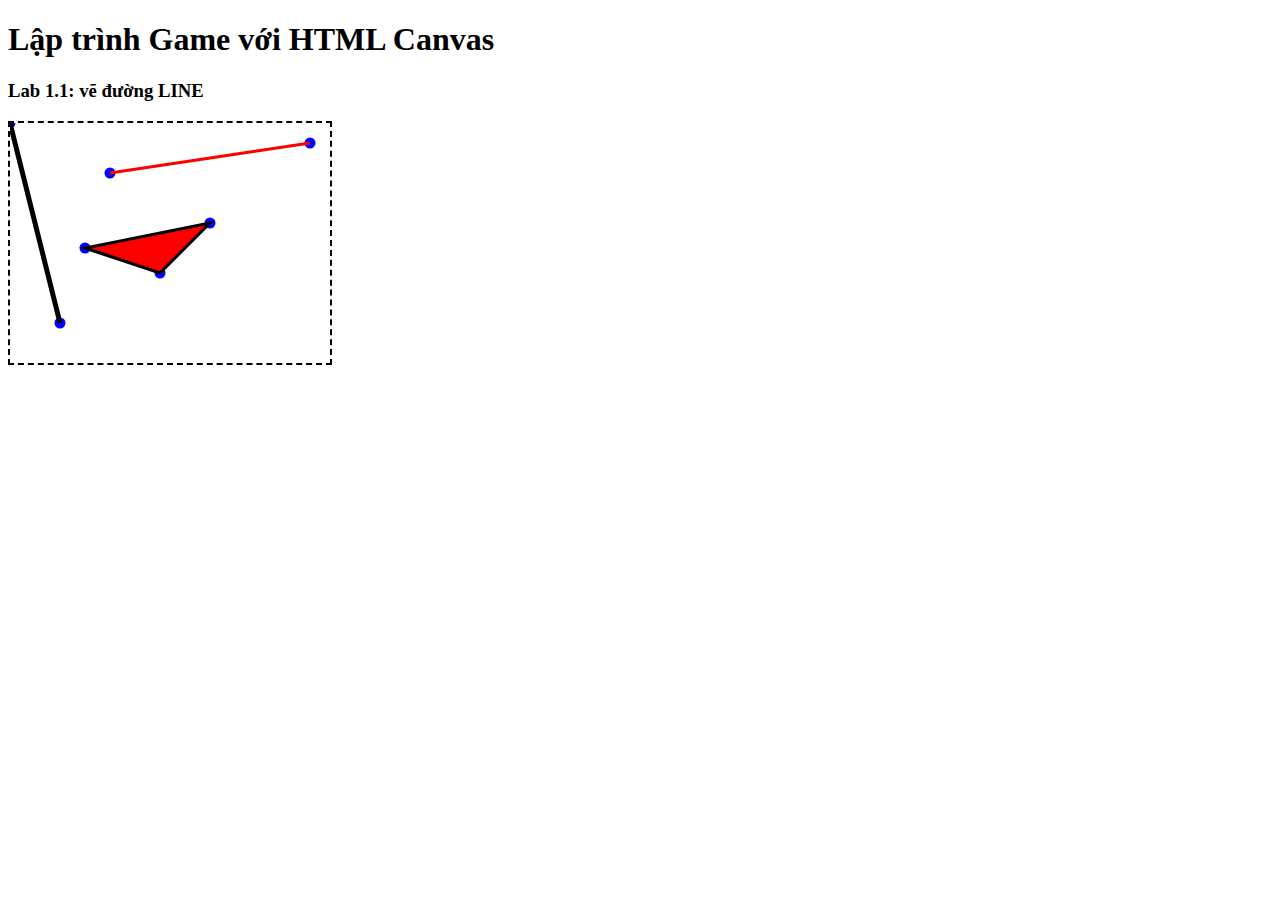
<file: src/lab1_1/index.html>
<!DOCTYPE html>
<html lang="vi">

<head>
  <meta charset="UTF-8">
  <meta name="viewport" content="width=device-width, initial-scale=1.0">
  <meta name="keywords" content="Nền tảng,HTML,CSS,XML,JavaScript, Lập trình C#, Lập trình, Web, Kiến thức, Đồ án, Lập trình Game, HTML Canvas">
  <meta name="author" content="Dương Nguyễn Phú Cường">
  <meta name="description"
    content="Cung cấp các kiến thức Nền tảng, cơ bản về Lập trình, Lập trình web, Lập trình di động, Cơ sở dữ liệu, Lập trình Game, HTML Canvas ...">
  <meta property="og:locale" content="vi_VN">
  <meta property="og:type" content="website">
  <meta property="og:title" content="Nền tảng Kiến thức">
  <meta property="og:description"
    content="Cung cấp các kiến thức Nền tảng, cơ bản về Lập trình, Lập trình web, Lập trình di động, Cơ sở dữ liệu, Lập trình Game, HTML Canvas ...">
  <meta property="og:url" content="https://nentang.vn/">
  <meta property="og:site_name" content="Nền tảng Kiến thức">
  <title>Lập trình Game với HTML Canvas | NenTang.vn</title>

  <!-- Liên kết CSS tự viết của dự án -->
  <link href="assets/css/app.css" type="text/css" rel="stylesheet" />
</head>

<body>
  <h1>Lập trình Game với HTML Canvas</h1>
  <h3>Lab 1.1: vẽ đường LINE</h3>

  <!-- Khung canvas dùng để tạo hoạt cảnh -->
  <canvas id="khung-canvas"></canvas>

  <!-- Liên kết JavaScript tự viết của dự án -->
  <script src="assets/js/utils.js"></script>
  <script src="assets/js/app.js"></script>
</body>

</html>
</file>
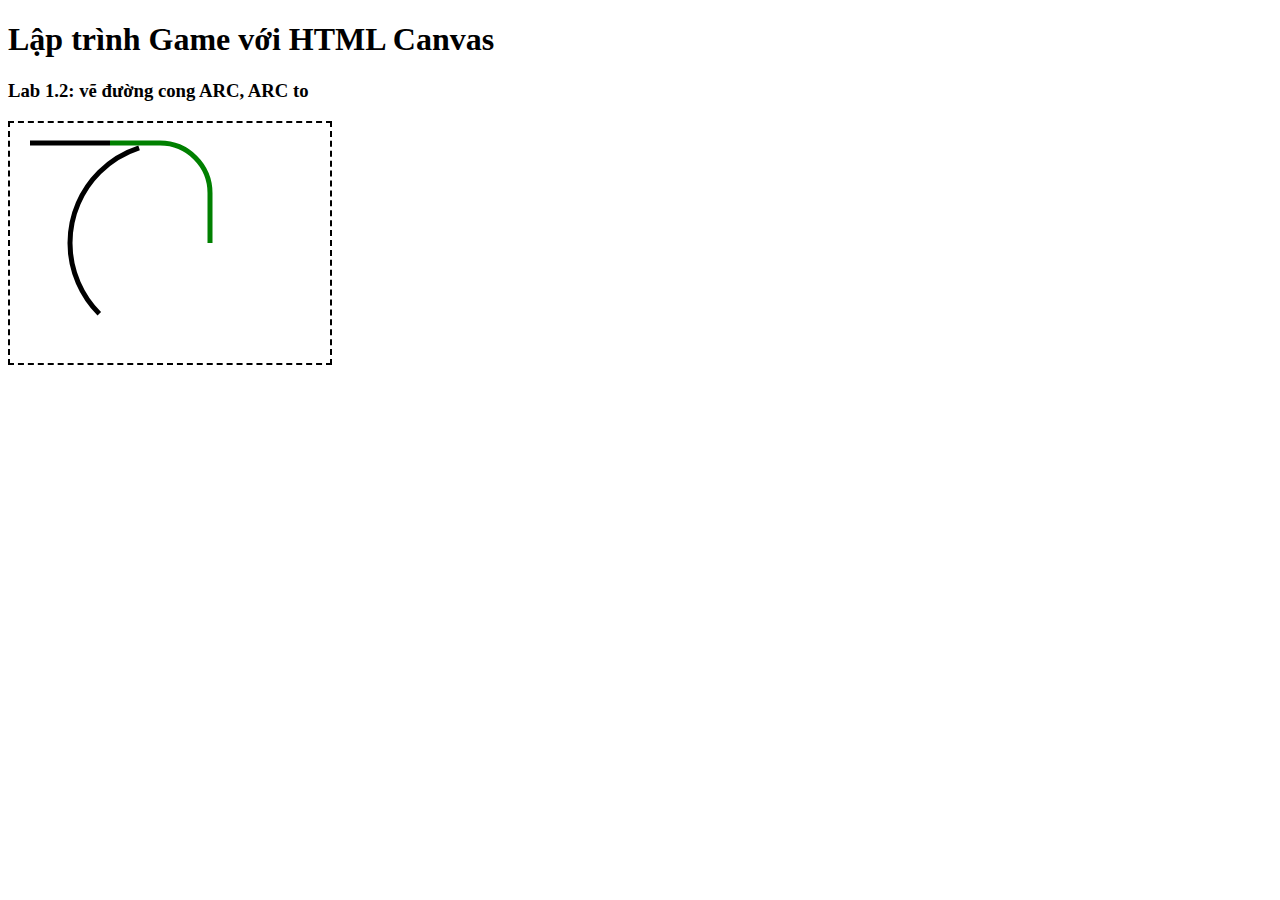
<file: src/lab1_2/index.html>
<!DOCTYPE html>
<html lang="vi">

<head>
  <meta charset="UTF-8">
  <meta name="viewport" content="width=device-width, initial-scale=1.0">
  <meta name="keywords" content="Nền tảng,HTML,CSS,XML,JavaScript, Lập trình C#, Lập trình, Web, Kiến thức, Đồ án, Lập trình Game, HTML Canvas">
  <meta name="author" content="Dương Nguyễn Phú Cường">
  <meta name="description"
    content="Cung cấp các kiến thức Nền tảng, cơ bản về Lập trình, Lập trình web, Lập trình di động, Cơ sở dữ liệu, Lập trình Game, HTML Canvas ...">
  <meta property="og:locale" content="vi_VN">
  <meta property="og:type" content="website">
  <meta property="og:title" content="Nền tảng Kiến thức">
  <meta property="og:description"
    content="Cung cấp các kiến thức Nền tảng, cơ bản về Lập trình, Lập trình web, Lập trình di động, Cơ sở dữ liệu, Lập trình Game, HTML Canvas ...">
  <meta property="og:url" content="https://nentang.vn/">
  <meta property="og:site_name" content="Nền tảng Kiến thức">
  <title>Lập trình Game với HTML Canvas | NenTang.vn</title>

  <!-- Liên kết CSS tự viết của dự án -->
  <link href="assets/css/app.css" type="text/css" rel="stylesheet" />
</head>

<body>
  <h1>Lập trình Game với HTML Canvas</h1>
  <h3>Lab 1.2: vẽ đường cong ARC, ARC to</h3>

  <!-- Khung canvas dùng để tạo hoạt cảnh -->
  <canvas id="khung-canvas"></canvas>

  <!-- Liên kết JavaScript tự viết của dự án -->
  <script src="assets/js/utils.js"></script>
  <script src="assets/js/app.js"></script>
</body>

</html>
</file>
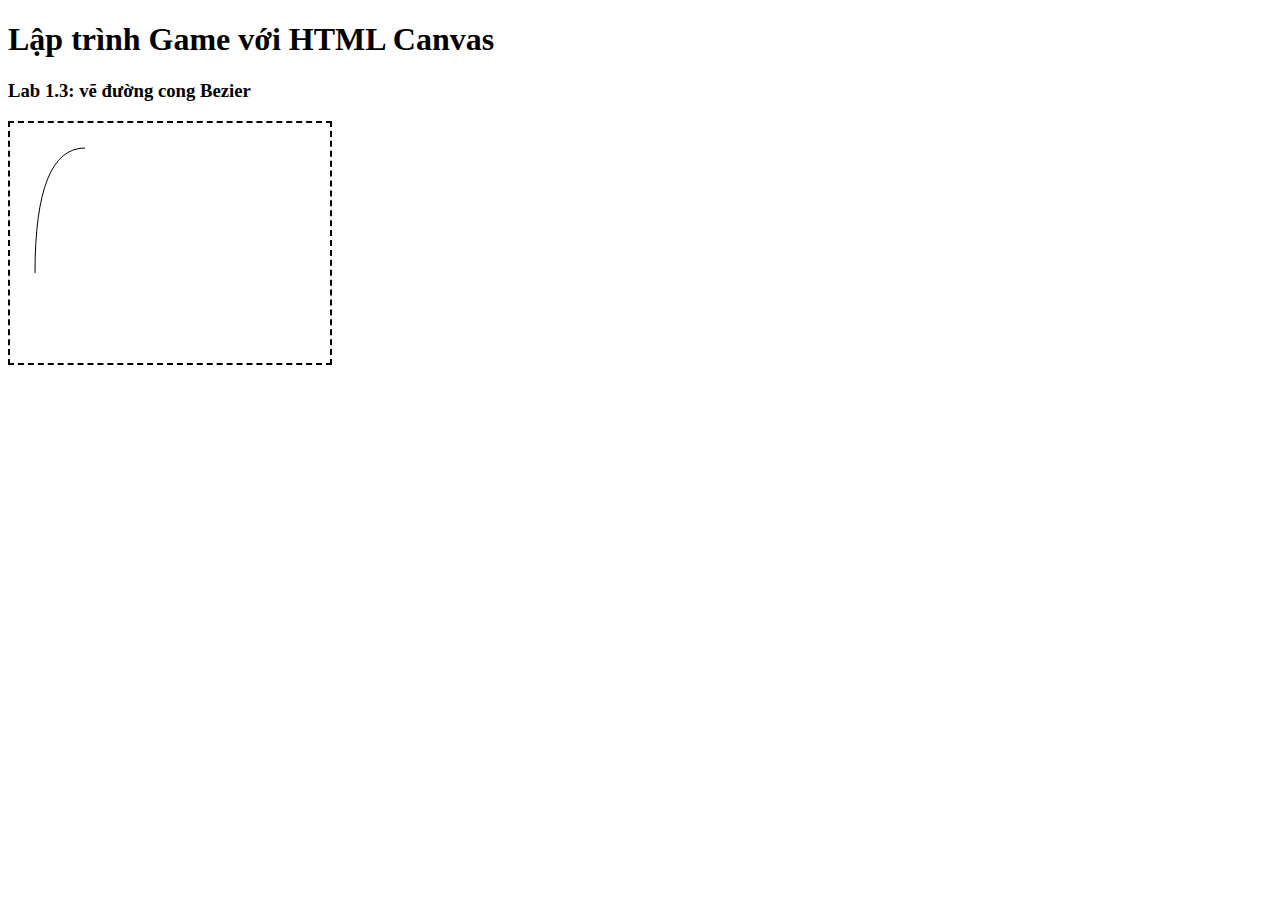
<file: src/lab1_3/index.html>
<!DOCTYPE html>
<html lang="vi">

<head>
  <meta charset="UTF-8">
  <meta name="viewport" content="width=device-width, initial-scale=1.0">
  <meta name="keywords" content="Nền tảng,HTML,CSS,XML,JavaScript, Lập trình C#, Lập trình, Web, Kiến thức, Đồ án, Lập trình Game, HTML Canvas">
  <meta name="author" content="Dương Nguyễn Phú Cường">
  <meta name="description"
    content="Cung cấp các kiến thức Nền tảng, cơ bản về Lập trình, Lập trình web, Lập trình di động, Cơ sở dữ liệu, Lập trình Game, HTML Canvas ...">
  <meta property="og:locale" content="vi_VN">
  <meta property="og:type" content="website">
  <meta property="og:title" content="Nền tảng Kiến thức">
  <meta property="og:description"
    content="Cung cấp các kiến thức Nền tảng, cơ bản về Lập trình, Lập trình web, Lập trình di động, Cơ sở dữ liệu, Lập trình Game, HTML Canvas ...">
  <meta property="og:url" content="https://nentang.vn/">
  <meta property="og:site_name" content="Nền tảng Kiến thức">
  <title>Lập trình Game với HTML Canvas | NenTang.vn</title>

  <!-- Liên kết CSS tự viết của dự án -->
  <link href="assets/css/app.css" type="text/css" rel="stylesheet" />
</head>

<body>
  <h1>Lập trình Game với HTML Canvas</h1>
  <h3>Lab 1.3: vẽ đường cong Bezier</h3>

  <!-- Khung canvas dùng để tạo hoạt cảnh -->
  <canvas id="khung-canvas"></canvas>

  <!-- Liên kết JavaScript tự viết của dự án -->
  <script src="assets/js/utils.js"></script>
  <script src="assets/js/app.js"></script>
</body>

</html>
</file>
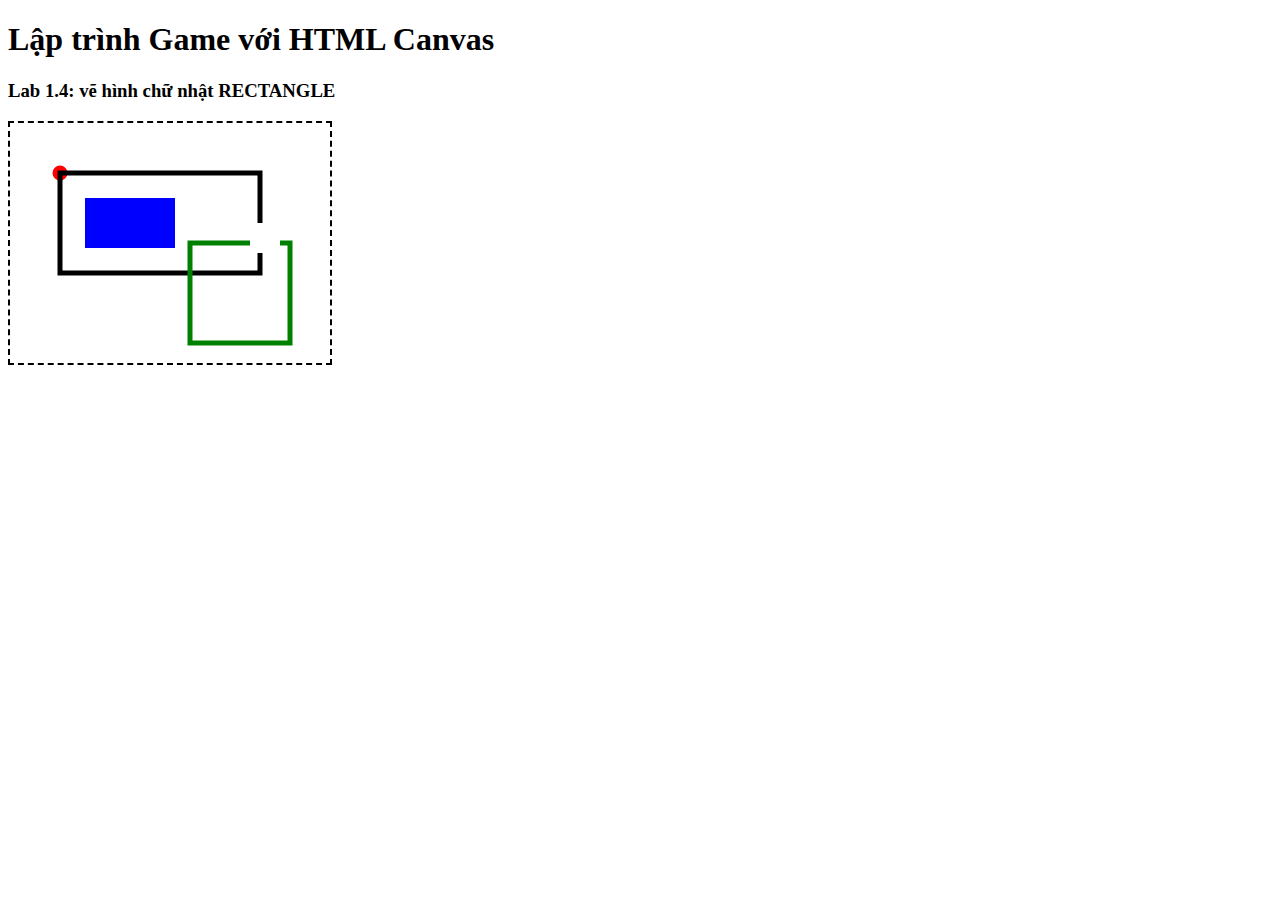
<file: src/lab1_4/index.html>
<!DOCTYPE html>
<html lang="vi">

<head>
  <meta charset="UTF-8">
  <meta name="viewport" content="width=device-width, initial-scale=1.0">
  <meta name="keywords" content="Nền tảng,HTML,CSS,XML,JavaScript, Lập trình C#, Lập trình, Web, Kiến thức, Đồ án, Lập trình Game, HTML Canvas">
  <meta name="author" content="Dương Nguyễn Phú Cường">
  <meta name="description"
    content="Cung cấp các kiến thức Nền tảng, cơ bản về Lập trình, Lập trình web, Lập trình di động, Cơ sở dữ liệu, Lập trình Game, HTML Canvas ...">
  <meta property="og:locale" content="vi_VN">
  <meta property="og:type" content="website">
  <meta property="og:title" content="Nền tảng Kiến thức">
  <meta property="og:description"
    content="Cung cấp các kiến thức Nền tảng, cơ bản về Lập trình, Lập trình web, Lập trình di động, Cơ sở dữ liệu, Lập trình Game, HTML Canvas ...">
  <meta property="og:url" content="https://nentang.vn/">
  <meta property="og:site_name" content="Nền tảng Kiến thức">
  <title>Lập trình Game với HTML Canvas | NenTang.vn</title>

  <!-- Liên kết CSS tự viết của dự án -->
  <link href="assets/css/app.css" type="text/css" rel="stylesheet" />
</head>

<body>
  <h1>Lập trình Game với HTML Canvas</h1>
  <h3>Lab 1.4: vẽ hình chữ nhật RECTANGLE</h3>

  <!-- Khung canvas dùng để tạo hoạt cảnh -->
  <canvas id="khung-canvas"></canvas>

  <!-- Liên kết JavaScript tự viết của dự án -->
  <script src="assets/js/utils.js"></script>
  <script src="assets/js/app.js"></script>
</body>

</html>
</file>
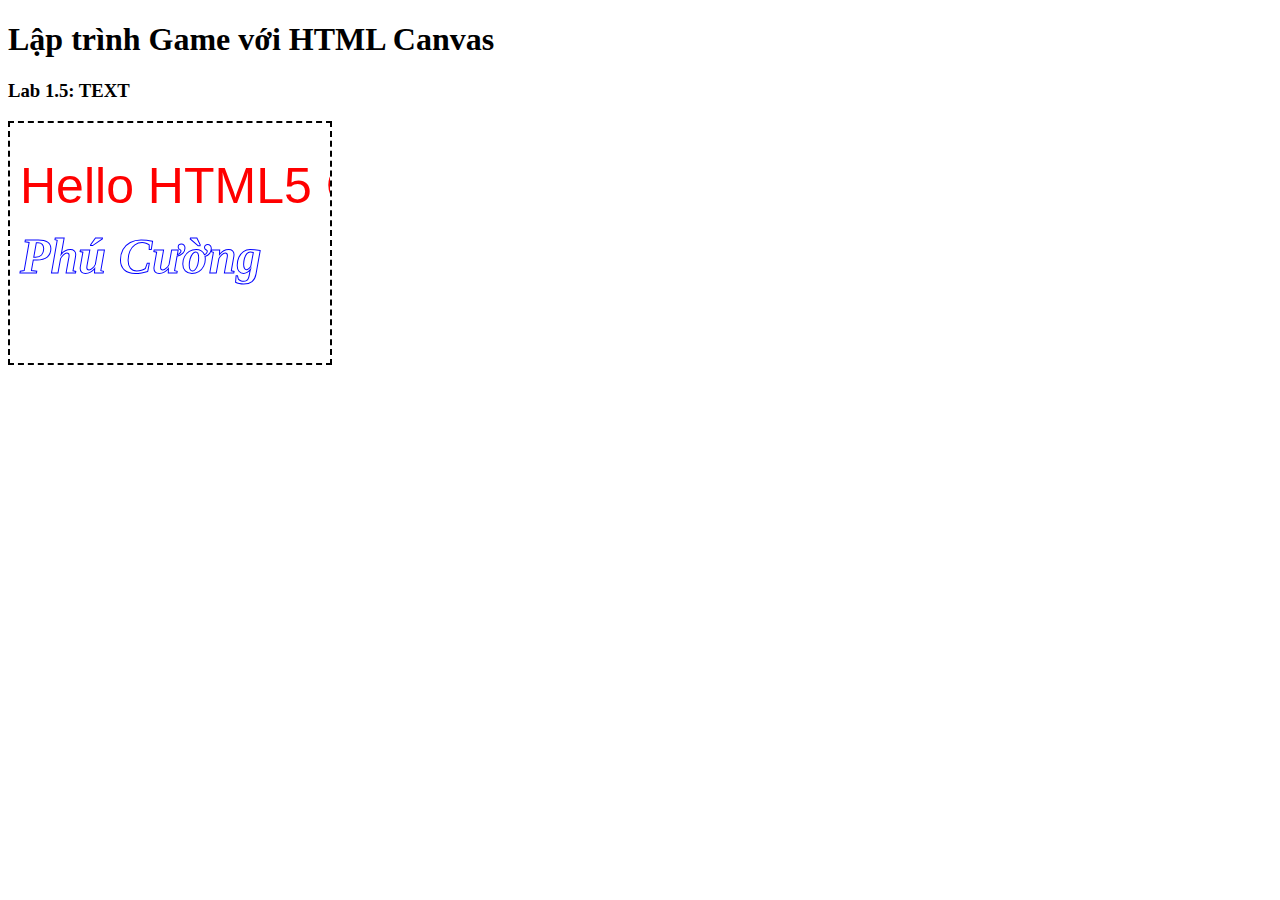
<file: src/lab1_5/index.html>
<!DOCTYPE html>
<html lang="vi">

<head>
  <meta charset="UTF-8">
  <meta name="viewport" content="width=device-width, initial-scale=1.0">
  <meta name="keywords" content="Nền tảng,HTML,CSS,XML,JavaScript, Lập trình C#, Lập trình, Web, Kiến thức, Đồ án, Lập trình Game, HTML Canvas">
  <meta name="author" content="Dương Nguyễn Phú Cường">
  <meta name="description"
    content="Cung cấp các kiến thức Nền tảng, cơ bản về Lập trình, Lập trình web, Lập trình di động, Cơ sở dữ liệu, Lập trình Game, HTML Canvas ...">
  <meta property="og:locale" content="vi_VN">
  <meta property="og:type" content="website">
  <meta property="og:title" content="Nền tảng Kiến thức">
  <meta property="og:description"
    content="Cung cấp các kiến thức Nền tảng, cơ bản về Lập trình, Lập trình web, Lập trình di động, Cơ sở dữ liệu, Lập trình Game, HTML Canvas ...">
  <meta property="og:url" content="https://nentang.vn/">
  <meta property="og:site_name" content="Nền tảng Kiến thức">
  <title>Lập trình Game với HTML Canvas | NenTang.vn</title>

  <!-- Liên kết CSS tự viết của dự án -->
  <link href="assets/css/app.css" type="text/css" rel="stylesheet" />
</head>

<body>
  <h1>Lập trình Game với HTML Canvas</h1>
  <h3>Lab 1.5: TEXT</h3>

  <!-- Khung canvas dùng để tạo hoạt cảnh -->
  <canvas id="khung-canvas"></canvas>

  <!-- Liên kết JavaScript tự viết của dự án -->
  <script src="assets/js/utils.js"></script>
  <script src="assets/js/app.js"></script>
</body>

</html>
</file>
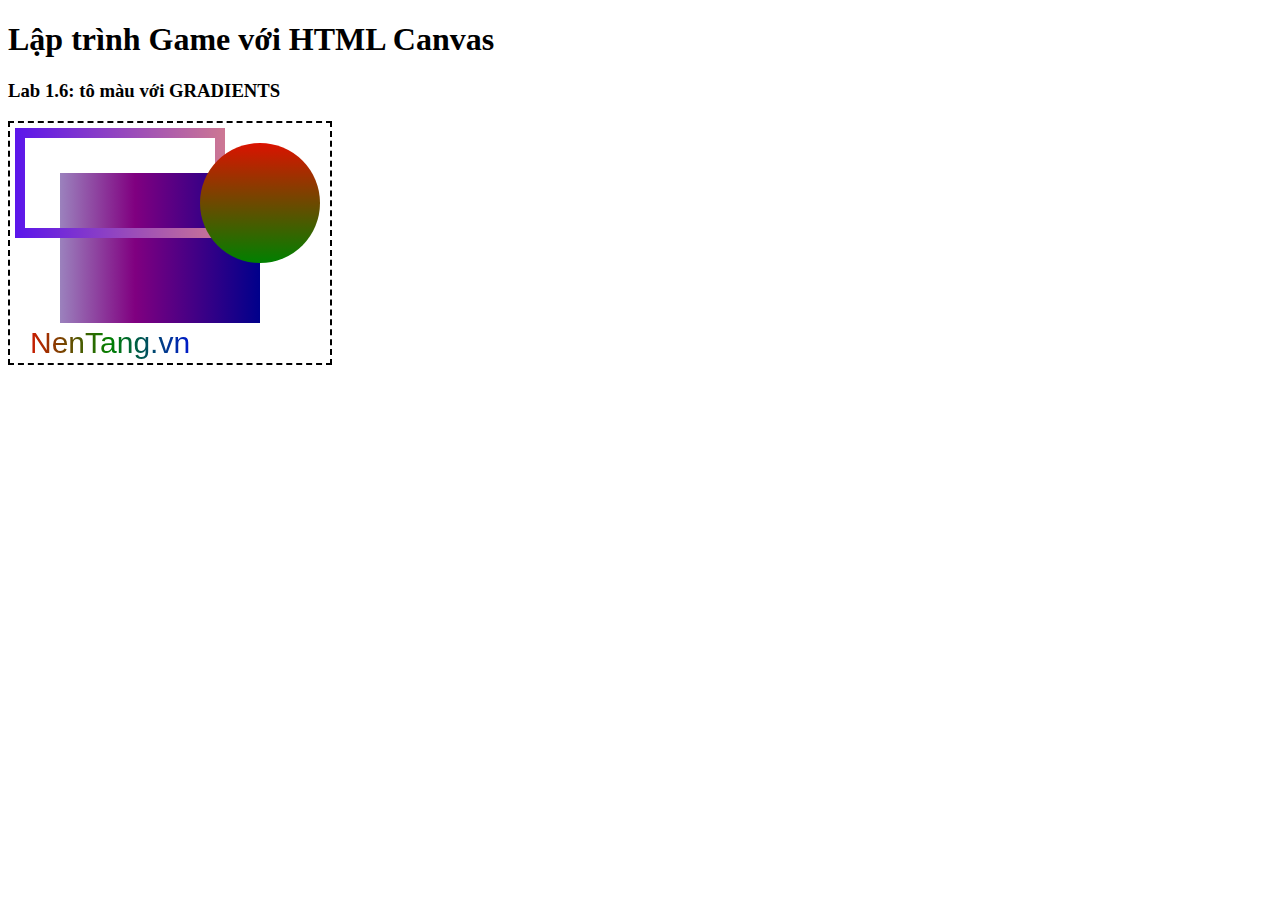
<file: src/lab1_6/index.html>
<!DOCTYPE html>
<html lang="vi">

<head>
  <meta charset="UTF-8">
  <meta name="viewport" content="width=device-width, initial-scale=1.0">
  <meta name="keywords" content="Nền tảng,HTML,CSS,XML,JavaScript, Lập trình C#, Lập trình, Web, Kiến thức, Đồ án, Lập trình Game, HTML Canvas">
  <meta name="author" content="Dương Nguyễn Phú Cường">
  <meta name="description"
    content="Cung cấp các kiến thức Nền tảng, cơ bản về Lập trình, Lập trình web, Lập trình di động, Cơ sở dữ liệu, Lập trình Game, HTML Canvas ...">
  <meta property="og:locale" content="vi_VN">
  <meta property="og:type" content="website">
  <meta property="og:title" content="Nền tảng Kiến thức">
  <meta property="og:description"
    content="Cung cấp các kiến thức Nền tảng, cơ bản về Lập trình, Lập trình web, Lập trình di động, Cơ sở dữ liệu, Lập trình Game, HTML Canvas ...">
  <meta property="og:url" content="https://nentang.vn/">
  <meta property="og:site_name" content="Nền tảng Kiến thức">
  <title>Lập trình Game với HTML Canvas | NenTang.vn</title>

  <!-- Liên kết CSS tự viết của dự án -->
  <link href="assets/css/app.css" type="text/css" rel="stylesheet" />
</head>

<body>
  <h1>Lập trình Game với HTML Canvas</h1>
  <h3>Lab 1.6: tô màu với GRADIENTS</h3>

  <!-- Khung canvas dùng để tạo hoạt cảnh -->
  <canvas id="khung-canvas"></canvas>

  <!-- Liên kết JavaScript tự viết của dự án -->
  <script src="assets/js/utils.js"></script>
  <script src="assets/js/app.js"></script>
</body>

</html>
</file>
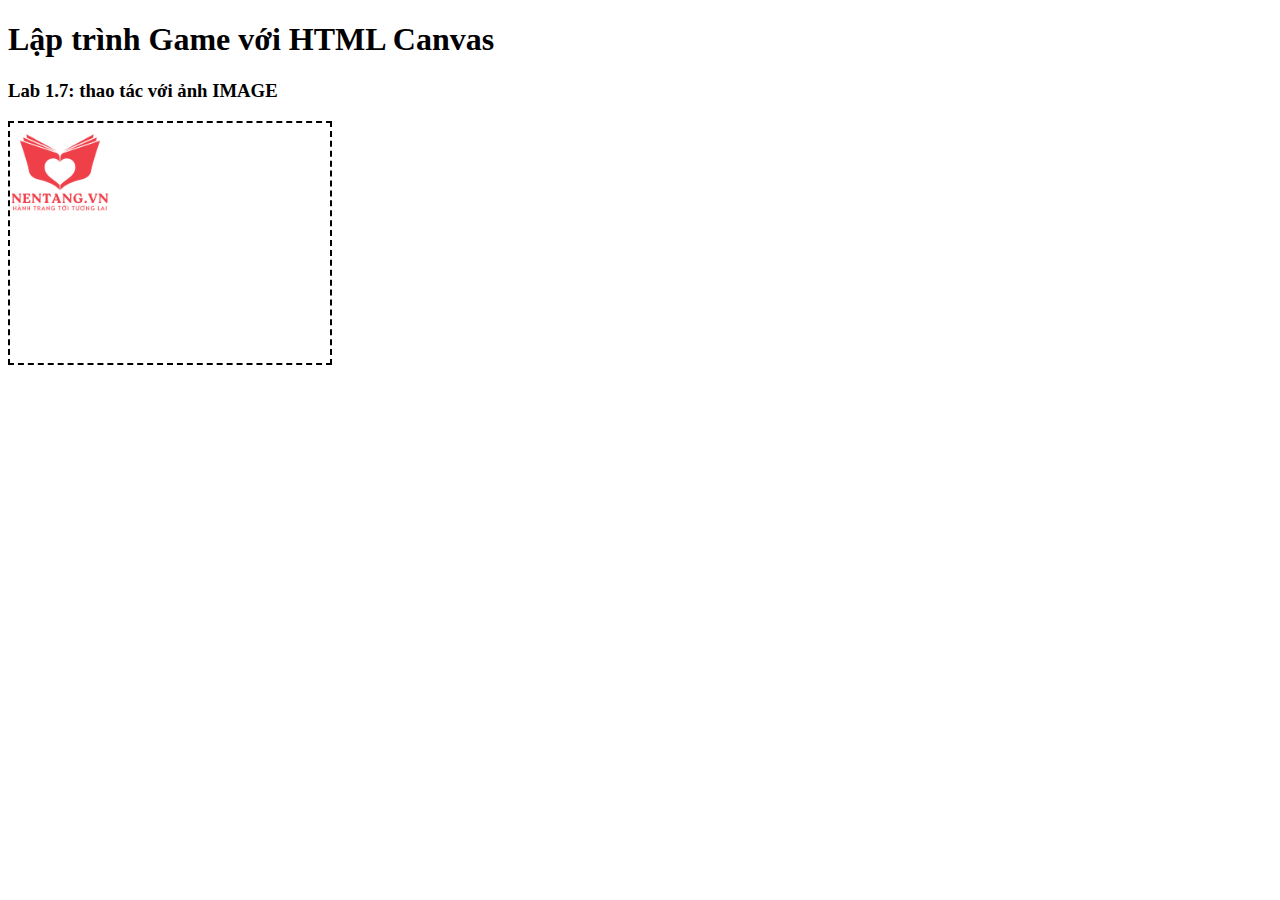
<file: src/lab1_7/index.html>
<!DOCTYPE html>
<html lang="vi">

<head>
  <meta charset="UTF-8">
  <meta name="viewport" content="width=device-width, initial-scale=1.0">
  <meta name="keywords" content="Nền tảng,HTML,CSS,XML,JavaScript, Lập trình C#, Lập trình, Web, Kiến thức, Đồ án, Lập trình Game, HTML Canvas">
  <meta name="author" content="Dương Nguyễn Phú Cường">
  <meta name="description"
    content="Cung cấp các kiến thức Nền tảng, cơ bản về Lập trình, Lập trình web, Lập trình di động, Cơ sở dữ liệu, Lập trình Game, HTML Canvas ...">
  <meta property="og:locale" content="vi_VN">
  <meta property="og:type" content="website">
  <meta property="og:title" content="Nền tảng Kiến thức">
  <meta property="og:description"
    content="Cung cấp các kiến thức Nền tảng, cơ bản về Lập trình, Lập trình web, Lập trình di động, Cơ sở dữ liệu, Lập trình Game, HTML Canvas ...">
  <meta property="og:url" content="https://nentang.vn/">
  <meta property="og:site_name" content="Nền tảng Kiến thức">
  <title>Lập trình Game với HTML Canvas | NenTang.vn</title>

  <!-- Liên kết CSS tự viết của dự án -->
  <link href="assets/css/app.css" type="text/css" rel="stylesheet" />
</head>

<body>
  <h1>Lập trình Game với HTML Canvas</h1>
  <h3>Lab 1.7: thao tác với ảnh IMAGE</h3>

  <!-- Khung canvas dùng để tạo hoạt cảnh -->
  <canvas id="khung-canvas"></canvas>

  <!-- Liên kết JavaScript tự viết của dự án -->
  <script src="assets/js/utils.js"></script>
  <script src="assets/js/app.js"></script>
</body>

</html>
</file>
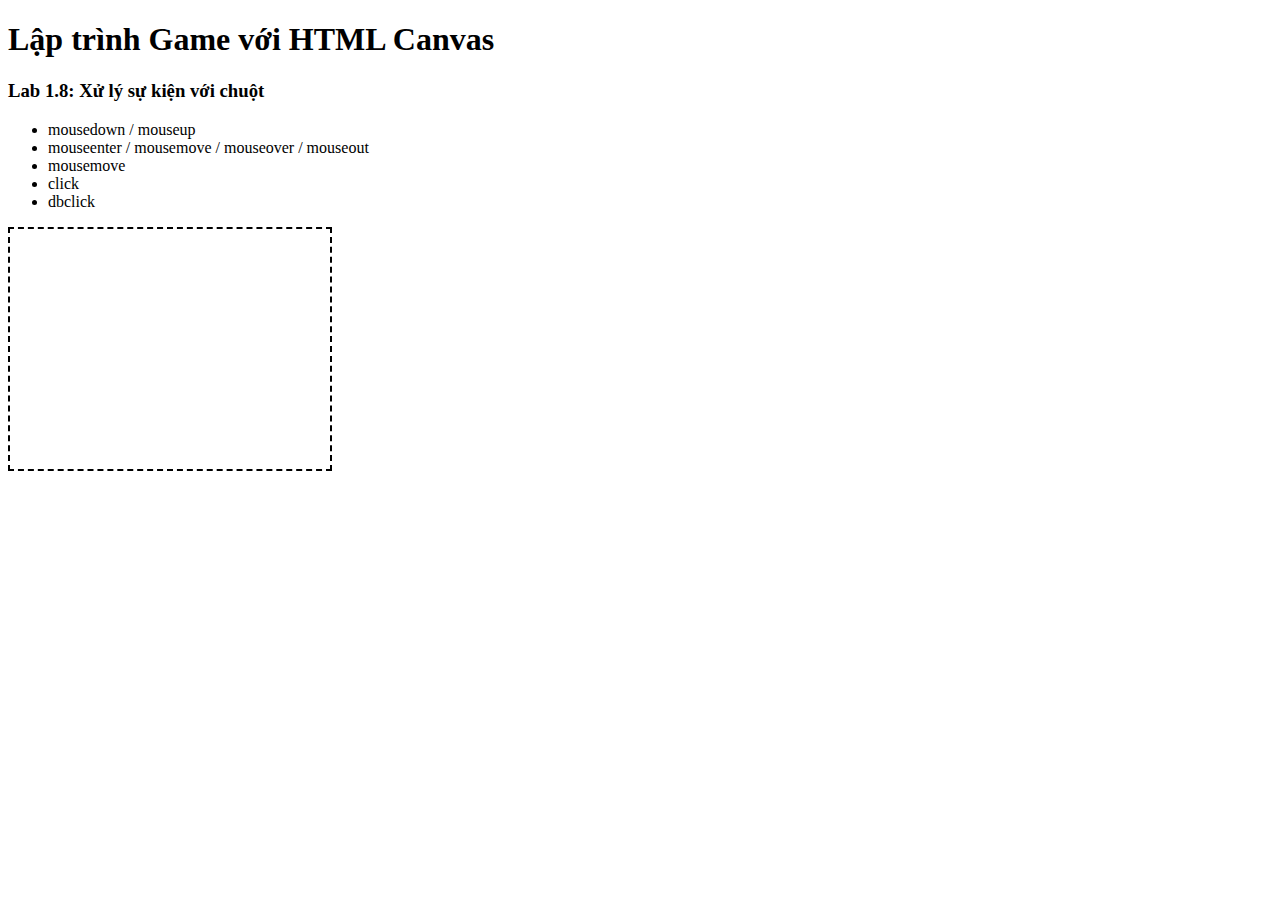
<file: src/lab1_8/index.html>
<!DOCTYPE html>
<html lang="vi">

<head>
  <meta charset="UTF-8">
  <meta name="viewport" content="width=device-width, initial-scale=1.0">
  <meta name="keywords" content="Nền tảng,HTML,CSS,XML,JavaScript, Lập trình C#, Lập trình, Web, Kiến thức, Đồ án, Lập trình Game, HTML Canvas">
  <meta name="author" content="Dương Nguyễn Phú Cường">
  <meta name="description"
    content="Cung cấp các kiến thức Nền tảng, cơ bản về Lập trình, Lập trình web, Lập trình di động, Cơ sở dữ liệu, Lập trình Game, HTML Canvas ...">
  <meta property="og:locale" content="vi_VN">
  <meta property="og:type" content="website">
  <meta property="og:title" content="Nền tảng Kiến thức">
  <meta property="og:description"
    content="Cung cấp các kiến thức Nền tảng, cơ bản về Lập trình, Lập trình web, Lập trình di động, Cơ sở dữ liệu, Lập trình Game, HTML Canvas ...">
  <meta property="og:url" content="https://nentang.vn/">
  <meta property="og:site_name" content="Nền tảng Kiến thức">
  <title>Lập trình Game với HTML Canvas | NenTang.vn</title>

  <!-- Liên kết CSS tự viết của dự án -->
  <link href="assets/css/app.css" type="text/css" rel="stylesheet" />
</head>

<body>
  <h1>Lập trình Game với HTML Canvas</h1>
  <h3>Lab 1.8: Xử lý sự kiện với chuột</h3>
  <ul>
    <li>mousedown / mouseup</li>
    <li>mouseenter / mousemove / mouseover / mouseout</li>
    <li>mousemove</li>
    <li>click</li>
    <li>dbclick</li>
  </ul>

  <!-- Khung canvas dùng để tạo hoạt cảnh -->
  <canvas id="khung-canvas"></canvas>

  <!-- Liên kết JavaScript tự viết của dự án -->
  <script src="assets/js/utils.js"></script>
  <script src="assets/js/app.js"></script>
</body>

</html>
</file>
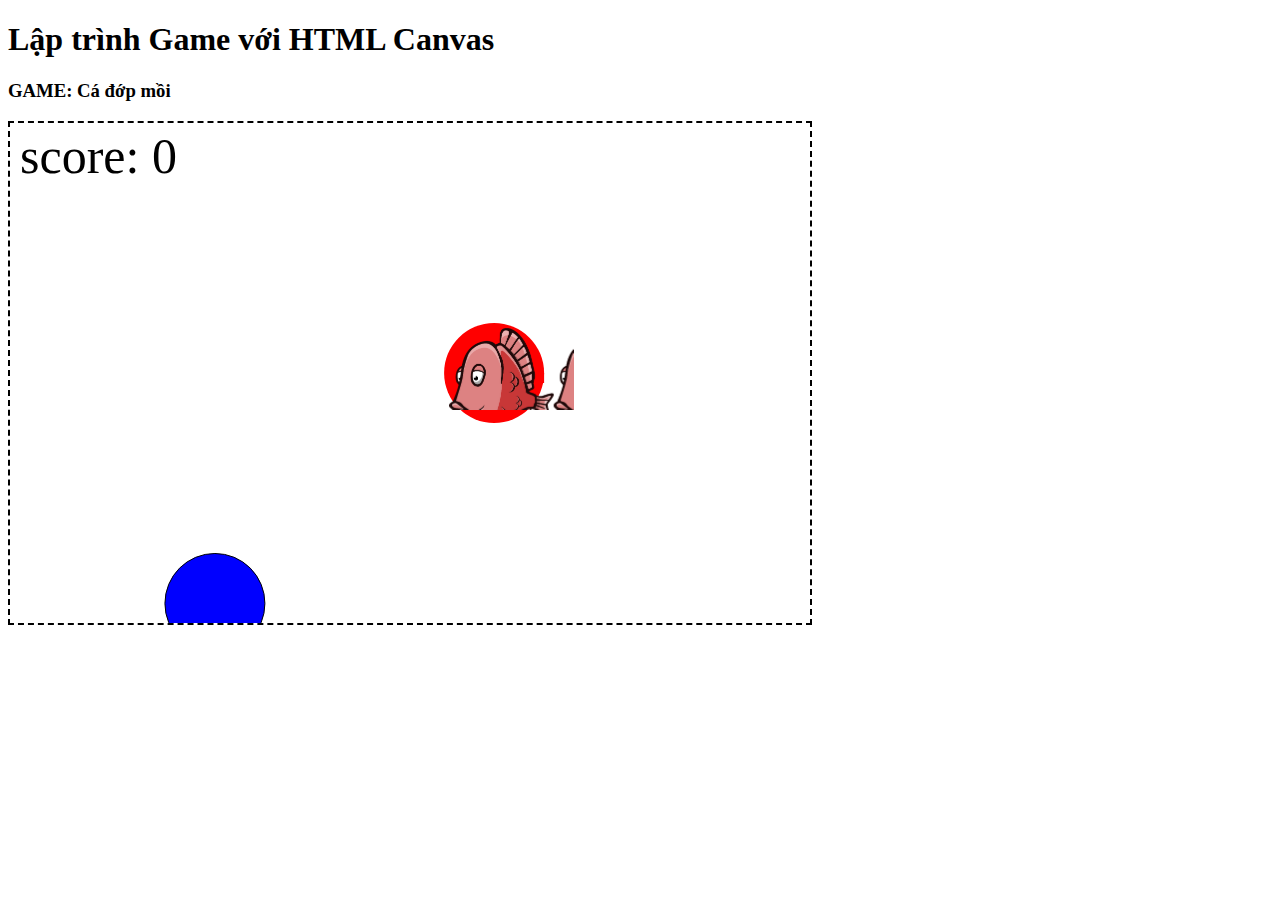
<file: src/projects/game-ca-dop-moi/index.html>
<!DOCTYPE html>
<html lang="vi">

<head>
  <meta charset="UTF-8">
  <meta name="viewport" content="width=device-width, initial-scale=1.0">
  <meta name="keywords" content="Nền tảng,HTML,CSS,XML,JavaScript, Lập trình C#, Lập trình, Web, Kiến thức, Đồ án, Lập trình Game, HTML Canvas">
  <meta name="author" content="Dương Nguyễn Phú Cường">
  <meta name="description"
    content="Cung cấp các kiến thức Nền tảng, cơ bản về Lập trình, Lập trình web, Lập trình di động, Cơ sở dữ liệu, Lập trình Game, HTML Canvas ...">
  <meta property="og:locale" content="vi_VN">
  <meta property="og:type" content="website">
  <meta property="og:title" content="Nền tảng Kiến thức">
  <meta property="og:description"
    content="Cung cấp các kiến thức Nền tảng, cơ bản về Lập trình, Lập trình web, Lập trình di động, Cơ sở dữ liệu, Lập trình Game, HTML Canvas ...">
  <meta property="og:url" content="https://nentang.vn/">
  <meta property="og:site_name" content="Nền tảng Kiến thức">
  <title>Lập trình Game với HTML Canvas | NenTang.vn</title>

  <!-- Liên kết CSS tự viết của dự án -->
  <link href="assets/css/app.css" type="text/css" rel="stylesheet" />
</head>

<body>
  <h1>Lập trình Game với HTML Canvas</h1>
  <h3>GAME: Cá đớp mồi</h3>

  <!-- Khung canvas dùng để tạo hoạt cảnh -->
  <canvas id="khung-canvas"></canvas>

  <!-- Liên kết JavaScript tự viết của dự án -->
  <script src="assets/js/utils.js"></script>
  <script src="assets/js/app.js"></script>
</body>

</html>
</file>
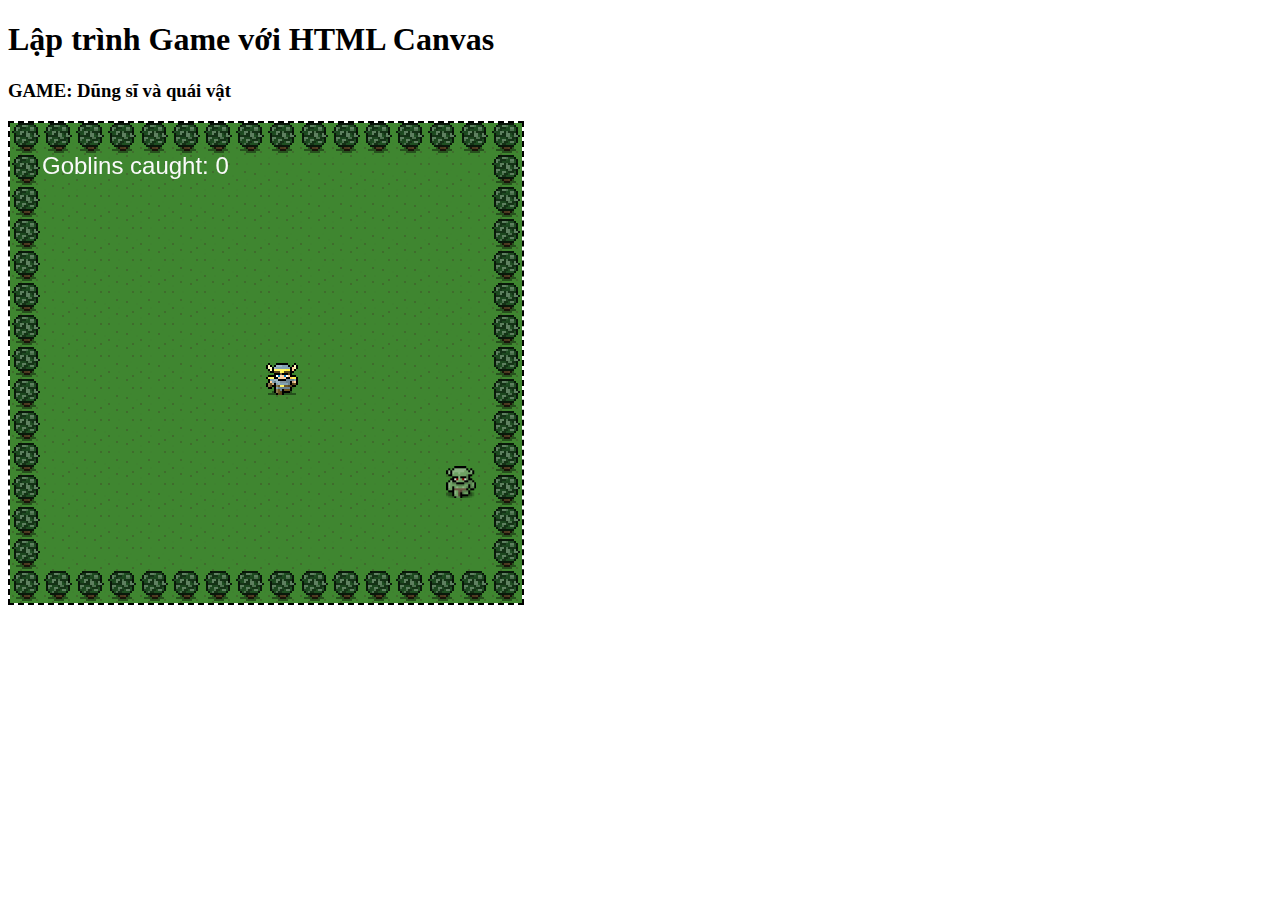
<file: src/projects/game-dung-si-va-quai-vat/index.html>
<!DOCTYPE html>
<html lang="vi">

<head>
  <meta charset="UTF-8">
  <meta name="viewport" content="width=device-width, initial-scale=1.0">
  <meta name="keywords" content="Nền tảng,HTML,CSS,XML,JavaScript, Lập trình C#, Lập trình, Web, Kiến thức, Đồ án, Lập trình Game, HTML Canvas">
  <meta name="author" content="Dương Nguyễn Phú Cường">
  <meta name="description"
    content="Cung cấp các kiến thức Nền tảng, cơ bản về Lập trình, Lập trình web, Lập trình di động, Cơ sở dữ liệu, Lập trình Game, HTML Canvas ...">
  <meta property="og:locale" content="vi_VN">
  <meta property="og:type" content="website">
  <meta property="og:title" content="Nền tảng Kiến thức">
  <meta property="og:description"
    content="Cung cấp các kiến thức Nền tảng, cơ bản về Lập trình, Lập trình web, Lập trình di động, Cơ sở dữ liệu, Lập trình Game, HTML Canvas ...">
  <meta property="og:url" content="https://nentang.vn/">
  <meta property="og:site_name" content="Nền tảng Kiến thức">
  <title>Lập trình Game với HTML Canvas | NenTang.vn</title>

  <!-- Liên kết CSS tự viết của dự án -->
  <link href="assets/css/app.css" type="text/css" rel="stylesheet" />
</head>

<body>
  <h1>Lập trình Game với HTML Canvas</h1>
  <h3>GAME: Dũng sĩ và quái vật</h3>

  <!-- Khung canvas dùng để tạo hoạt cảnh -->
  <canvas id="khung-canvas"></canvas>

  <!-- Liên kết JavaScript tự viết của dự án -->
  <script src="assets/js/utils.js"></script>
  <script src="assets/js/app.js"></script>
</body>

</html>
</file>
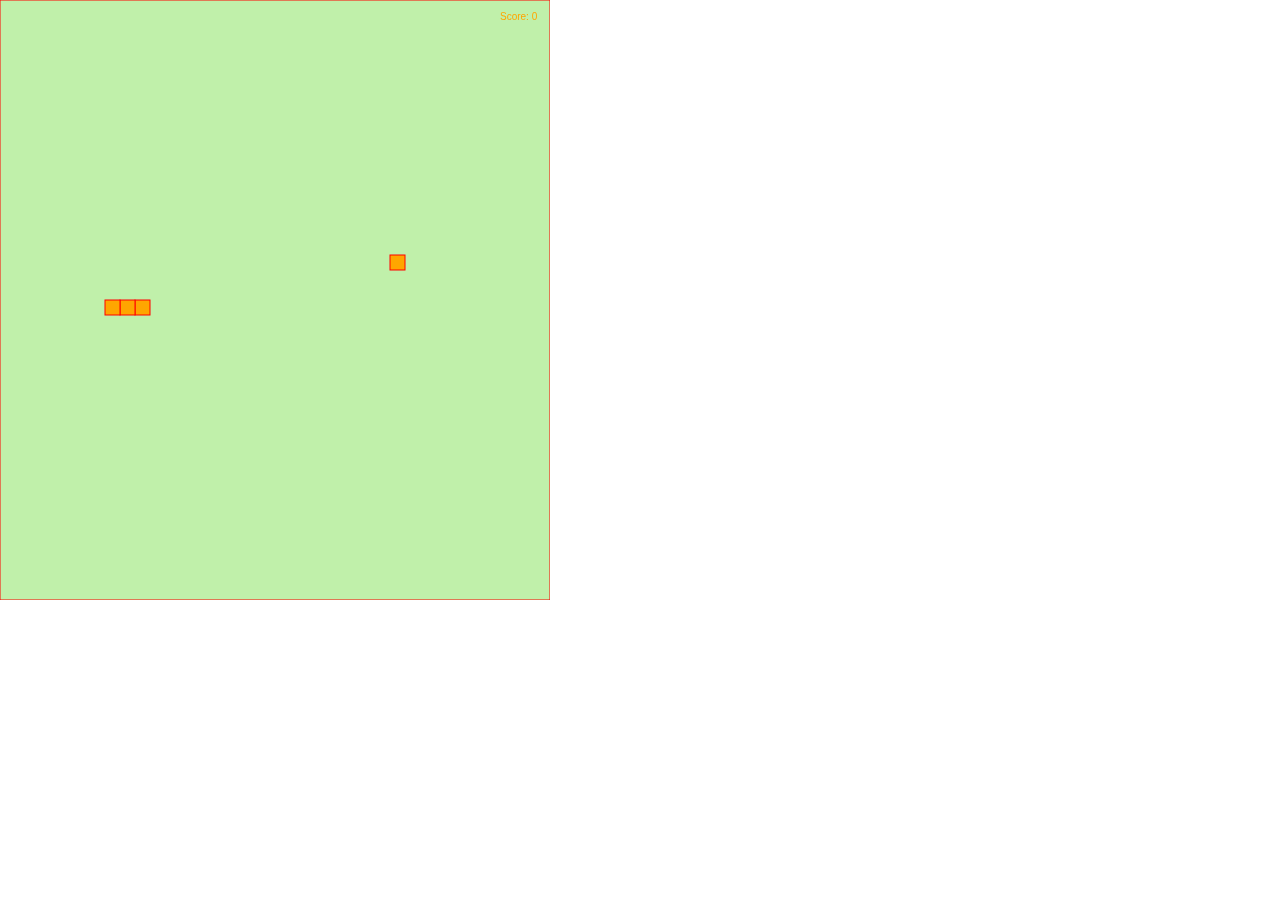
<file: src/projects/game-ran-san-moi/index.html>
<!DOCTYPE html>
 
<html xmlns="http://www.w3.org/1999/xhtml">
    <head runat="server">
        <title></title>
        <style type="text/css">
            body {
                margin: 0 auto;
                padding : 0;
            }
        </style>
        <!-- Jquery -->
        <script src="http://ajax.googleapis.com/ajax/libs/jquery/1.7.1/jquery.min.js" type="text/javascript"></script>
        <script>
            $(document).ready(function () {
                //Canvas stuff
                var myCanvas = $("#myCanvas")[0];
                var context = myCanvas.getContext("2d");
                var width = $("#myCanvas").width();
                var height = $("#myCanvas").height();
     
                var widthUnit = 15;
                var huongDi;
                var food;
                var score;
                var ran;
           
               function start() {
                    huongDi = "right";
                    createSnake();
                    createFood();
                    score = 0;
                   
                    if (typeof game_loop != "undefined") clearInterval(game_loop);
                    game_loop = setInterval(paintSnake, 70);
                }
                start();
 
               function createSnake() {
                    var snakeSize = 4;
                    ran = [];
                    for (var m = 0; m<snakeSize-1;m++) {
                        ran.push({ x: 0, y: 20 });
                    }
                }
 
                function createFood() {
                    food = {
                        x: Math.round(Math.random() * (width - widthUnit) / widthUnit),
                        y: Math.round(Math.random() * (height - widthUnit) / widthUnit),
                    };
                 }
 
                function paintSnake() {
                    context.fillStyle = "#c0f0aa";
                    context.fillRect(0, 0, width, height);
                    context.strokeStyle = "0000ff";
                    context.strokeRect(0, 0, width, height);
     
                    var headX = ran[0].x;
                    var headY = ran[0].y;
     
                    if (huongDi == "right") headX++;
                    else if (huongDi == "left") headX--;
                    else if (huongDi == "down") headY++;
                    else if (huongDi == "up") headY--;
                   
     
                     if (headX == -1 || headX == width / widthUnit || headY == -1 ||
                        headY == height / widthUnit || checkCollision(headX, headY, ran)) {
                         start();
                         return;
                    }
     
                     if (headX == food.x && headY == food.y) {
                        var snake_tail = { x: headX, y: headY };
                        score++;
                         createFood();
                    }
                    else {
                        var snake_tail = ran.pop();
                        snake_tail.x = headX; snake_tail.y = headY;
                    }
     
                    ran.unshift(snake_tail);
     
                    for (var i = 0; i < ran.length; i++) {
                        var k = ran[i];
                    
                        paintCell(k.x, k.y);
                    }
     
                   
                    paintCell(food.x, food.y);
                   
                    var score_text = "Score: " + score;
                    context.fillText(score_text, width-50, 20);
                }
 
               function paintCell(x, y) {
                    context.fillStyle = "orange";
                    context.fillRect(x * widthUnit, y * widthUnit, widthUnit, widthUnit);
                    context.strokeStyle = "red";
                    context.strokeRect(x * widthUnit, y * widthUnit, widthUnit, widthUnit);
                }
     
                function checkCollision(x, y, array) {
                    for (var i = 0; i < array.length; i++) {
                        if (array[i].x == x && array[i].y == y)
                            return true;
                    }
                    return false;
                }
     
              $(document).keydown(function (e) {
                    var keyInput = e.which;
                    if (keyInput == "40" && huongDi != "up") huongDi = "down";
                    else if (keyInput == "39" && huongDi != "left") huongDi = "right";
                    else if (keyInput == "38" && huongDi != "down") huongDi = "up";
                    else if (keyInput == "37" && huongDi != "right") huongDi = "left";
                })
            })
        </script>
    </head>
    <body>
        <form id="form1" runat="server">
            <div>
                <canvas id="myCanvas" width="550" height="600"></canvas>
            </div>
        </form>
    </body>
</html>
</file>
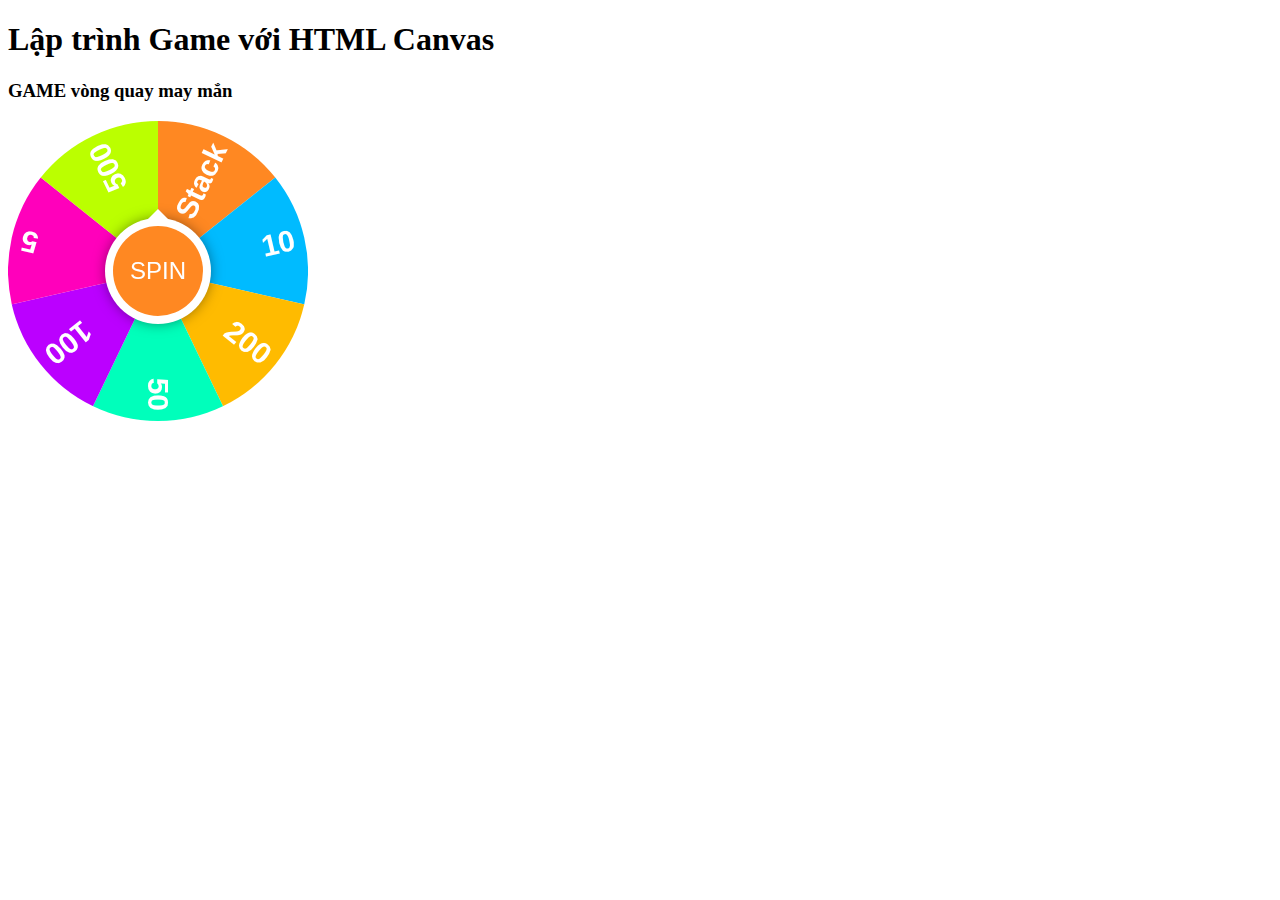
<file: src/projects/game-vong-quay-may-man/index.html>
<!DOCTYPE html>
<html lang="vi">

<head>
  <meta charset="UTF-8">
  <meta name="viewport" content="width=device-width, initial-scale=1.0">
  <meta name="keywords"
    content="Nền tảng,HTML,CSS,XML,JavaScript, Lập trình C#, Lập trình, Web, Kiến thức, Đồ án, Lập trình Game, HTML Canvas">
  <meta name="author" content="Dương Nguyễn Phú Cường">
  <meta name="description"
    content="Cung cấp các kiến thức Nền tảng, cơ bản về Lập trình, Lập trình web, Lập trình di động, Cơ sở dữ liệu, Lập trình Game, HTML Canvas ...">
  <meta property="og:locale" content="vi_VN">
  <meta property="og:type" content="website">
  <meta property="og:title" content="Nền tảng Kiến thức">
  <meta property="og:description"
    content="Cung cấp các kiến thức Nền tảng, cơ bản về Lập trình, Lập trình web, Lập trình di động, Cơ sở dữ liệu, Lập trình Game, HTML Canvas ...">
  <meta property="og:url" content="https://nentang.vn/">
  <meta property="og:site_name" content="Nền tảng Kiến thức">
  <title>Lập trình Game với HTML Canvas | NenTang.vn</title>

  <!-- Liên kết CSS tự viết của dự án -->
  <link href="assets/css/app.css" type="text/css" rel="stylesheet" />
</head>

<body>
  <h1>Lập trình Game với HTML Canvas</h1>
  <h3>GAME vòng quay may mắn</h3>

  <!-- Khung canvas dùng để tạo hoạt cảnh -->
  <div id="wheelOfFortune">
    <canvas id="wheel"></canvas>
    <div id="spin">SPIN</div>
  </div>

  <!-- Liên kết JavaScript tự viết của dự án -->
  <script src="assets/js/utils.js"></script>
  <script src="assets/js/app.js"></script>
</body>

</html>
</file>
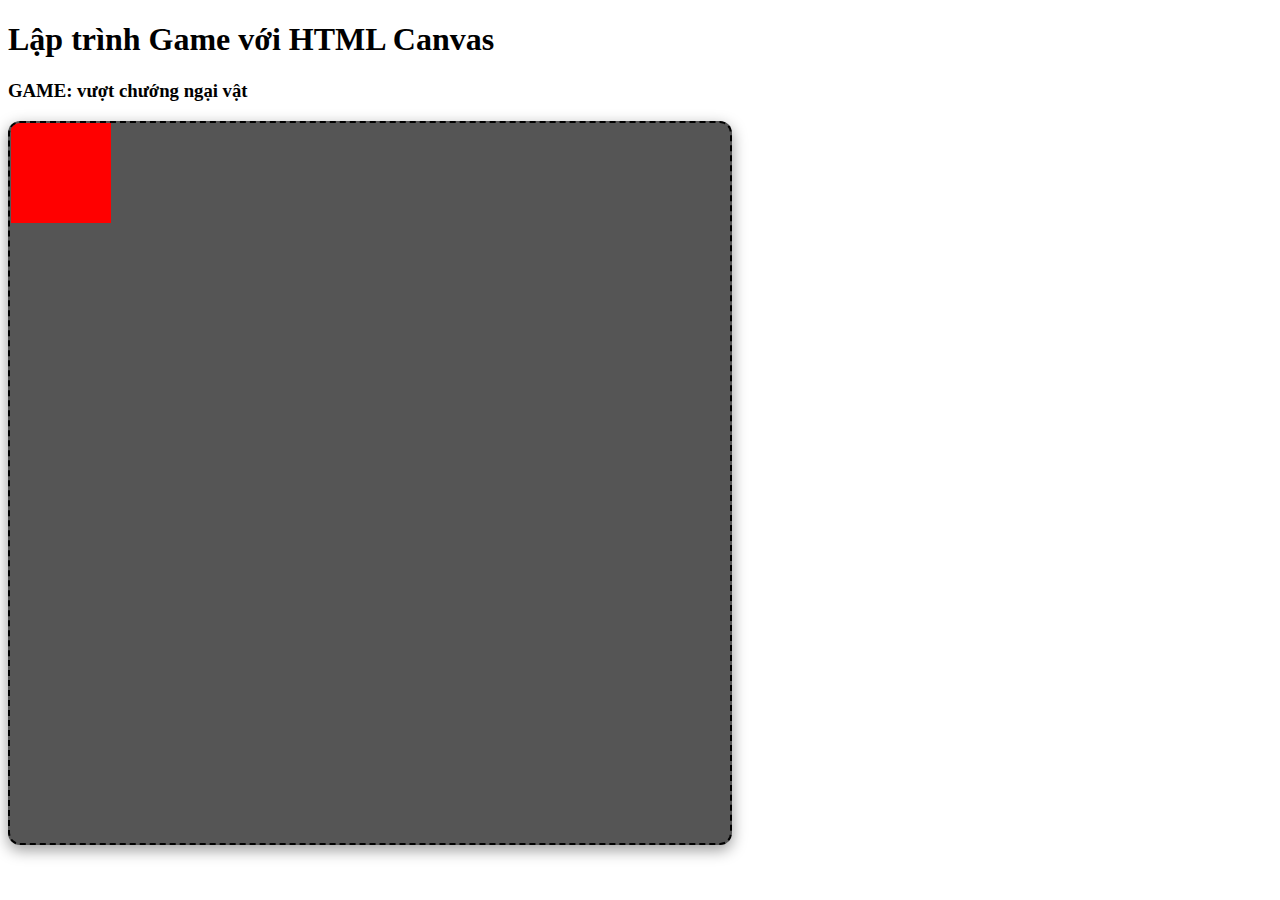
<file: src/projects/game-vuot-chuong-ngai-vat/index.html>
<!DOCTYPE html>
<html lang="vi">

<head>
  <meta charset="UTF-8">
  <meta name="viewport" content="width=device-width, initial-scale=1.0">
  <meta name="keywords" content="Nền tảng,HTML,CSS,XML,JavaScript, Lập trình C#, Lập trình, Web, Kiến thức, Đồ án, Lập trình Game, HTML Canvas">
  <meta name="author" content="Dương Nguyễn Phú Cường">
  <meta name="description"
    content="Cung cấp các kiến thức Nền tảng, cơ bản về Lập trình, Lập trình web, Lập trình di động, Cơ sở dữ liệu, Lập trình Game, HTML Canvas ...">
  <meta property="og:locale" content="vi_VN">
  <meta property="og:type" content="website">
  <meta property="og:title" content="Nền tảng Kiến thức">
  <meta property="og:description"
    content="Cung cấp các kiến thức Nền tảng, cơ bản về Lập trình, Lập trình web, Lập trình di động, Cơ sở dữ liệu, Lập trình Game, HTML Canvas ...">
  <meta property="og:url" content="https://nentang.vn/">
  <meta property="og:site_name" content="Nền tảng Kiến thức">
  <title>Lập trình Game với HTML Canvas | NenTang.vn</title>

  <!-- Liên kết CSS tự viết của dự án -->
  <link href="assets/css/app.css" type="text/css" rel="stylesheet" />
</head>

<body>
  <h1>Lập trình Game với HTML Canvas</h1>
  <h3>GAME: vượt chướng ngại vật</h3>

  <!-- Khung canvas dùng để tạo hoạt cảnh -->
  <canvas id="khung-canvas"></canvas>

  <!-- Liên kết JavaScript tự viết của dự án -->
  <script src="assets/js/utils.js"></script>
  <script src="assets/js/player.js"></script>
  <script src="assets/js/app.js"></script>
</body>

</html>
</file>
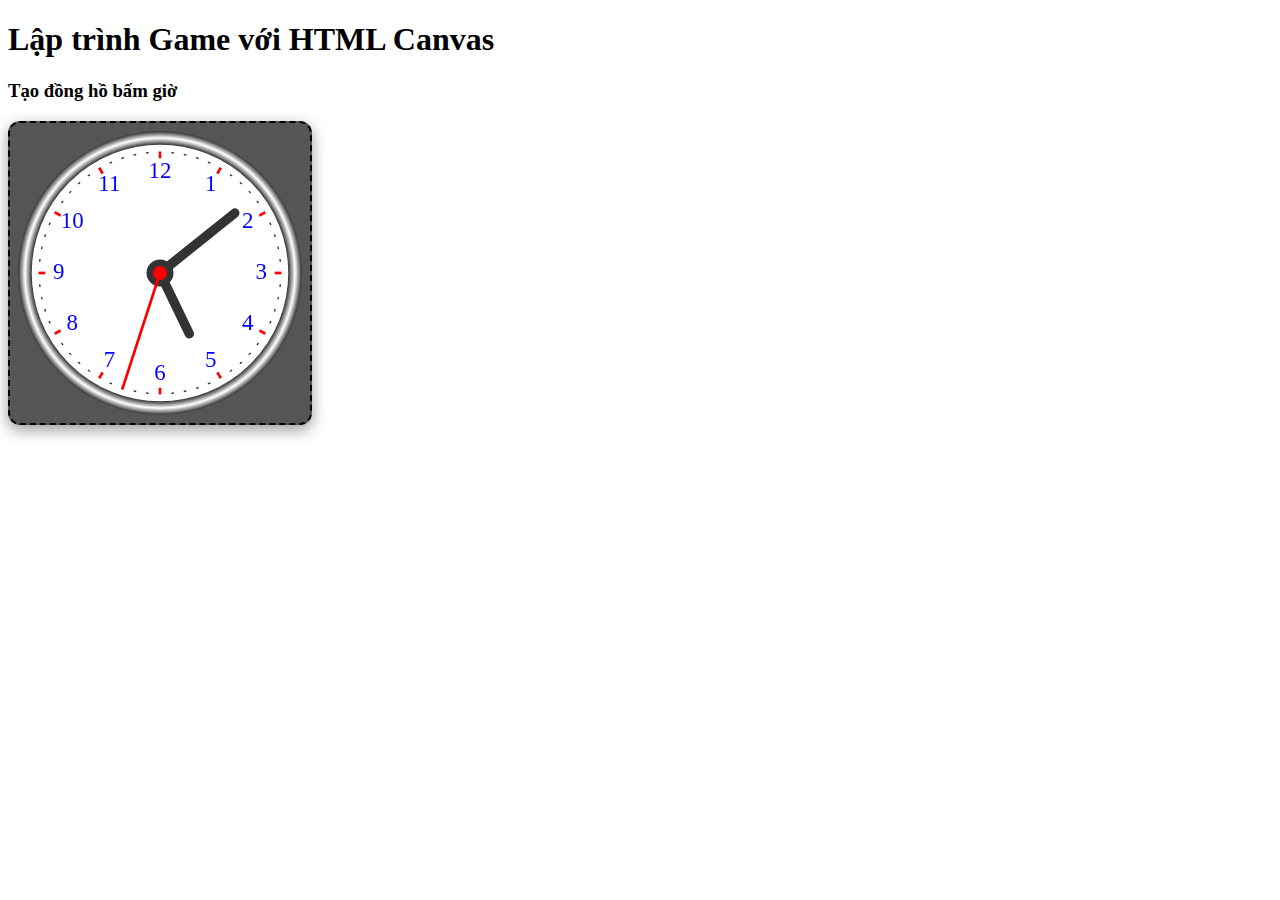
<file: src/projects/tao-dong-ho-bam-gio/index.html>
<!DOCTYPE html>
<html lang="vi">

<head>
  <meta charset="UTF-8">
  <meta name="viewport" content="width=device-width, initial-scale=1.0">
  <meta name="keywords" content="Nền tảng,HTML,CSS,XML,JavaScript, Lập trình C#, Lập trình, Web, Kiến thức, Đồ án, Lập trình Game, HTML Canvas">
  <meta name="author" content="Dương Nguyễn Phú Cường">
  <meta name="description"
    content="Cung cấp các kiến thức Nền tảng, cơ bản về Lập trình, Lập trình web, Lập trình di động, Cơ sở dữ liệu, Lập trình Game, HTML Canvas ...">
  <meta property="og:locale" content="vi_VN">
  <meta property="og:type" content="website">
  <meta property="og:title" content="Nền tảng Kiến thức">
  <meta property="og:description"
    content="Cung cấp các kiến thức Nền tảng, cơ bản về Lập trình, Lập trình web, Lập trình di động, Cơ sở dữ liệu, Lập trình Game, HTML Canvas ...">
  <meta property="og:url" content="https://nentang.vn/">
  <meta property="og:site_name" content="Nền tảng Kiến thức">
  <title>Lập trình Game với HTML Canvas | NenTang.vn</title>

  <!-- Liên kết CSS tự viết của dự án -->
  <link href="assets/css/app.css" type="text/css" rel="stylesheet" />
</head>

<body>
  <h1>Lập trình Game với HTML Canvas</h1>
  <h3>Tạo đồng hồ bấm giờ</h3>

  <!-- Khung canvas dùng để tạo hoạt cảnh -->
  <canvas id="khung-canvas"></canvas>

  <!-- Liên kết JavaScript tự viết của dự án -->
  <script src="assets/js/utils.js"></script>
  <script src="assets/js/app.js"></script>
</body>

</html>
</file>
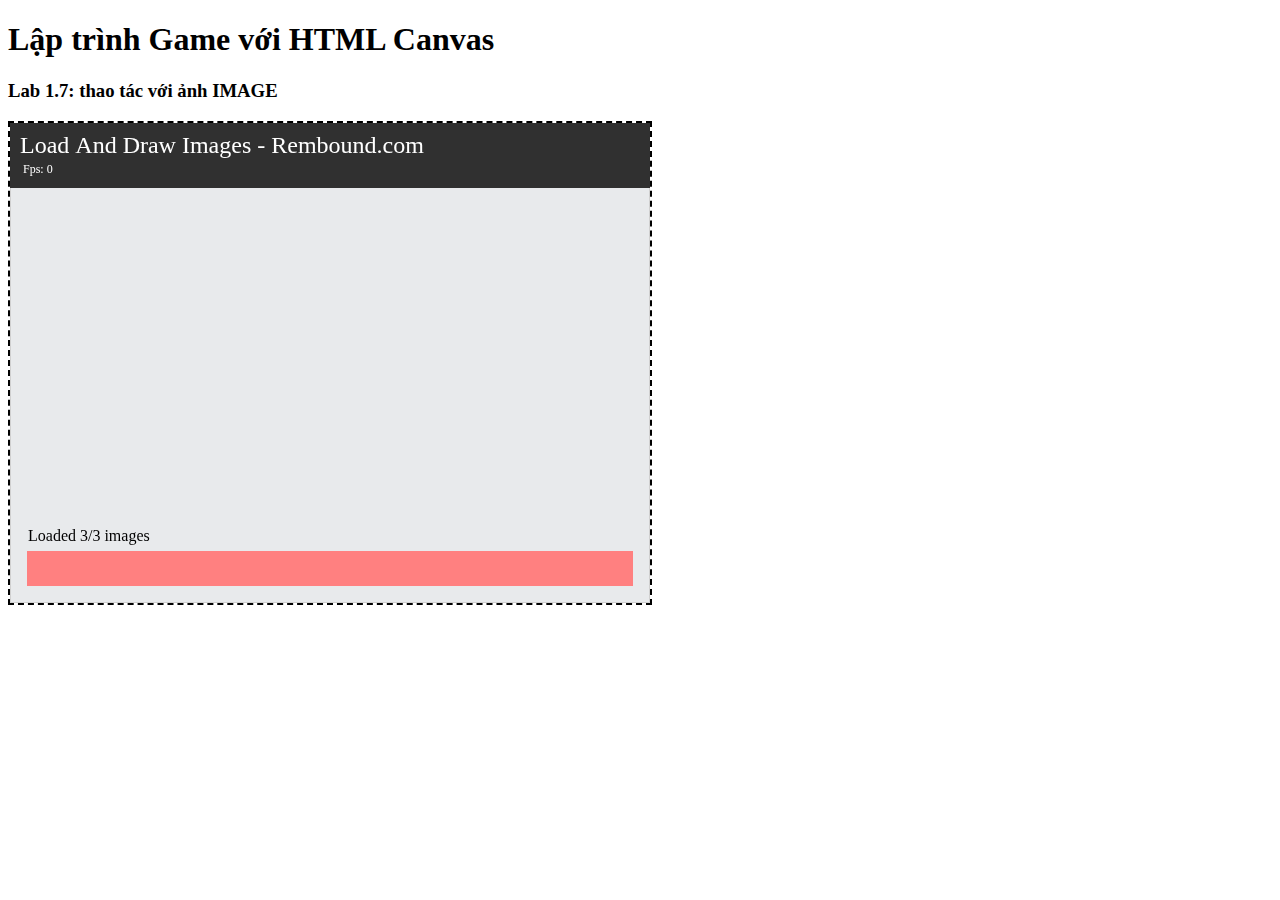
<file: src/lab1_7/index2.html>
<!DOCTYPE html>
<html lang="vi">

<head>
  <meta charset="UTF-8">
  <meta name="viewport" content="width=device-width, initial-scale=1.0">
  <meta name="keywords" content="Nền tảng,HTML,CSS,XML,JavaScript, Lập trình C#, Lập trình, Web, Kiến thức, Đồ án, Lập trình Game, HTML Canvas">
  <meta name="author" content="Dương Nguyễn Phú Cường">
  <meta name="description"
    content="Cung cấp các kiến thức Nền tảng, cơ bản về Lập trình, Lập trình web, Lập trình di động, Cơ sở dữ liệu, Lập trình Game, HTML Canvas ...">
  <meta property="og:locale" content="vi_VN">
  <meta property="og:type" content="website">
  <meta property="og:title" content="Nền tảng Kiến thức">
  <meta property="og:description"
    content="Cung cấp các kiến thức Nền tảng, cơ bản về Lập trình, Lập trình web, Lập trình di động, Cơ sở dữ liệu, Lập trình Game, HTML Canvas ...">
  <meta property="og:url" content="https://nentang.vn/">
  <meta property="og:site_name" content="Nền tảng Kiến thức">
  <title>Lập trình Game với HTML Canvas | NenTang.vn</title>

  <!-- Liên kết CSS tự viết của dự án -->
  <link href="assets/css/app.css" type="text/css" rel="stylesheet" />
</head>

<body>
  <h1>Lập trình Game với HTML Canvas</h1>
  <h3>Lab 1.7: thao tác với ảnh IMAGE</h3>

  <!-- Khung canvas dùng để tạo hoạt cảnh -->
  <canvas id="khung-canvas"></canvas>

  <!-- Liên kết JavaScript tự viết của dự án -->
  <script src="assets/js/utils.js"></script>
  <script src="assets/js/app2.js"></script>
</body>

</html>
</file>
<file: src/lab1_1/assets/css/app.css>
#khung-canvas {
  border: 2px dashed #000;
}
</file>
<file: src/lab1_2/assets/css/app.css>
#khung-canvas {
  border: 2px dashed #000;
}
</file>
<file: src/lab1_3/assets/css/app.css>
#khung-canvas {
  border: 2px dashed #000;
}
</file>
<file: src/lab1_4/assets/css/app.css>
#khung-canvas {
  border: 2px dashed #000;
}
</file>
<file: src/lab1_5/assets/css/app.css>
#khung-canvas {
  border: 2px dashed #000;
}
</file>
<file: src/lab1_6/assets/css/app.css>
#khung-canvas {
  border: 2px dashed #000;
}
</file>
<file: src/lab1_7/assets/css/app.css>
#khung-canvas {
  border: 2px dashed #000;
}
</file>
<file: src/lab1_8/assets/css/app.css>
#khung-canvas {
  border: 2px dashed #000;
}
</file>
<file: src/projects/game-ca-dop-moi/assets/css/app.css>
#khung-canvas {
  border: 2px dashed #000;
}
</file>
<file: src/projects/game-dung-si-va-quai-vat/assets/css/app.css>
#khung-canvas {
  border: 2px dashed #000;
}
</file>
<file: src/projects/game-vong-quay-may-man/assets/css/app.css>
#khung-canvas {
  background: #555555;
  border: 2px dashed #000;
  border-radius: 12px;
  box-shadow: 0 5px 15px rgba(0, 0, 0, 0.4);
}

#wheelOfFortune {
  display: inline-flex;
  position: relative;
  overflow: hidden;
}

#wheel {
  display: block;
}

#spin {
  font: 1.5rem/0 sans-serif;
  user-select: none;
  cursor: pointer;
  display: flex;
  justify-content: center;
  align-items: center;
  position: absolute;
  top: 50%;
  left: 50%;
  width: 30%;
  height: 30%;
  margin: -15%;
  background: #fff;
  color: #fff;
  box-shadow: 0 0 0 8px currentColor, 0 0px 15px 5px rgba(0, 0, 0, 0.6);
  border-radius: 50%;
  transition: 0.8s;
}

#spin::after {
  content: "";
  position: absolute;
  top: -17px;
  border: 10px solid transparent;
  border-bottom-color: currentColor;
  border-top: none;
}
</file>
<file: src/projects/game-vuot-chuong-ngai-vat/assets/css/app.css>
#khung-canvas {
  background: #555555;
  border: 2px dashed #000;
  border-radius: 12px;
  box-shadow: 0 5px 15px rgba(0, 0, 0, 0.4);
}
</file>
<file: src/projects/tao-dong-ho-bam-gio/assets/css/app.css>
#khung-canvas {
  background: #555555;
  border: 2px dashed #000;
  border-radius: 12px;
  box-shadow: 0 5px 15px rgba(0, 0, 0, 0.4);
}
</file>
